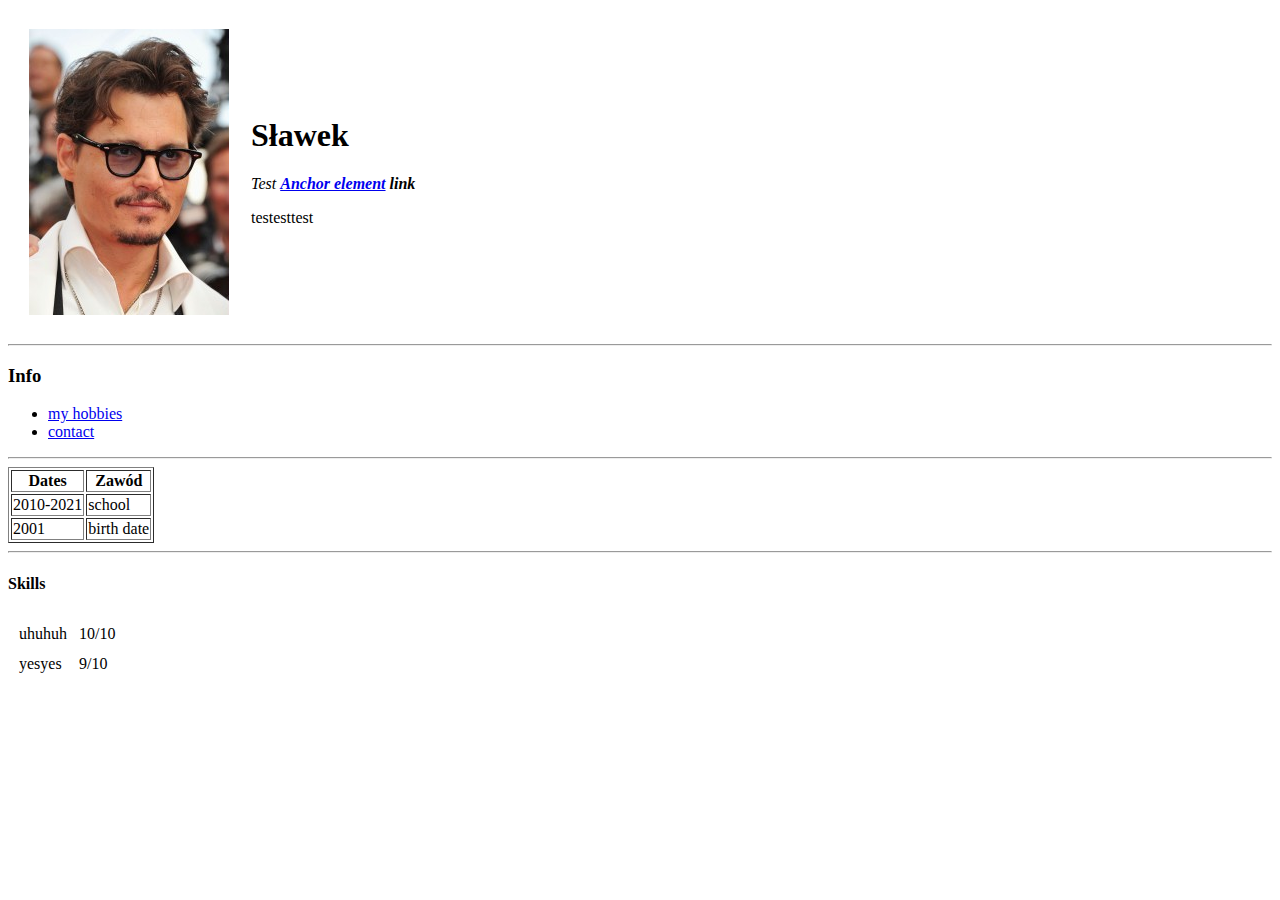
<file: index.html>
<html>
  <head>
    <meta charset="utf-8">
    <title>Strona  Sławka</title>
    <link rel="stylesheet" href="E:\Desktop\Web Dev\css\styles.css">
  </head>
 
<body>
  <table cellspacing="20">
    <tr>  
      <td><img src="images\449646.2.jpg" alt="Johnny Depp picture"></td> 
      <td>
        <h1>Sławek</h1>
        <p><em>Test <strong><a href="https://developer.mozilla.org/en-US/docs/Web/HTML/Element/a">Anchor element</a> link</strong></em></p>
        <p>testesttest</p>
      </td>
    </tr>
  </table>

  <hr>
  <h3>Info</h3>
  <ul>
    <li><a href="hobbies.html">my  hobbies</a></li>
    <li><a href="contact.html">contact</a></li>
  </ul>
  <hr>
  <table border="1">

    <head>
      <tr>
        <th>Dates</th>
        <th>Zawód</th>
      </tr>
    </head>
    <tr>
      <td>2010-2021</td>
      <td>school</td>
    </tr>
    <tr>
      <td>2001</td>
      <td>birth date</td>
    </tr>
  </table>
  <hr>
  <h4>
    <p><strong>Skills</strong></p>
  </h4>
  <!-- nested table: -->

  <!-- <table border="10" cellspacing=4>
    <tr>
      <td>
        <table>
          <tr>
            <td>rtdtrstrstrs</td>
            <td>10/10</td>
          </tr>
          <tr>
            <td>reasreaertarea</td>
            <td>9/10</td>
          </tr>
        </table>
      </td>
      <td>
        <table>
          <tr>
            <td>arearearees</td>
            <td>7/10</td>
          </tr>
          <tr>
            <td>reaerate4rAEew</td>
            <td>10/10</td>
          </tr>
        </table>
      </td>
  </table> -->

  <table cellspacing=10>
    <tr>
      <td>uhuhuh</td>
      <td>10/10</td>
    </tr>
    <tr>
      <td>yesyes</td>
      <td>9/10</td>
    </tr>
  </table>
</body>
</html>
</file>
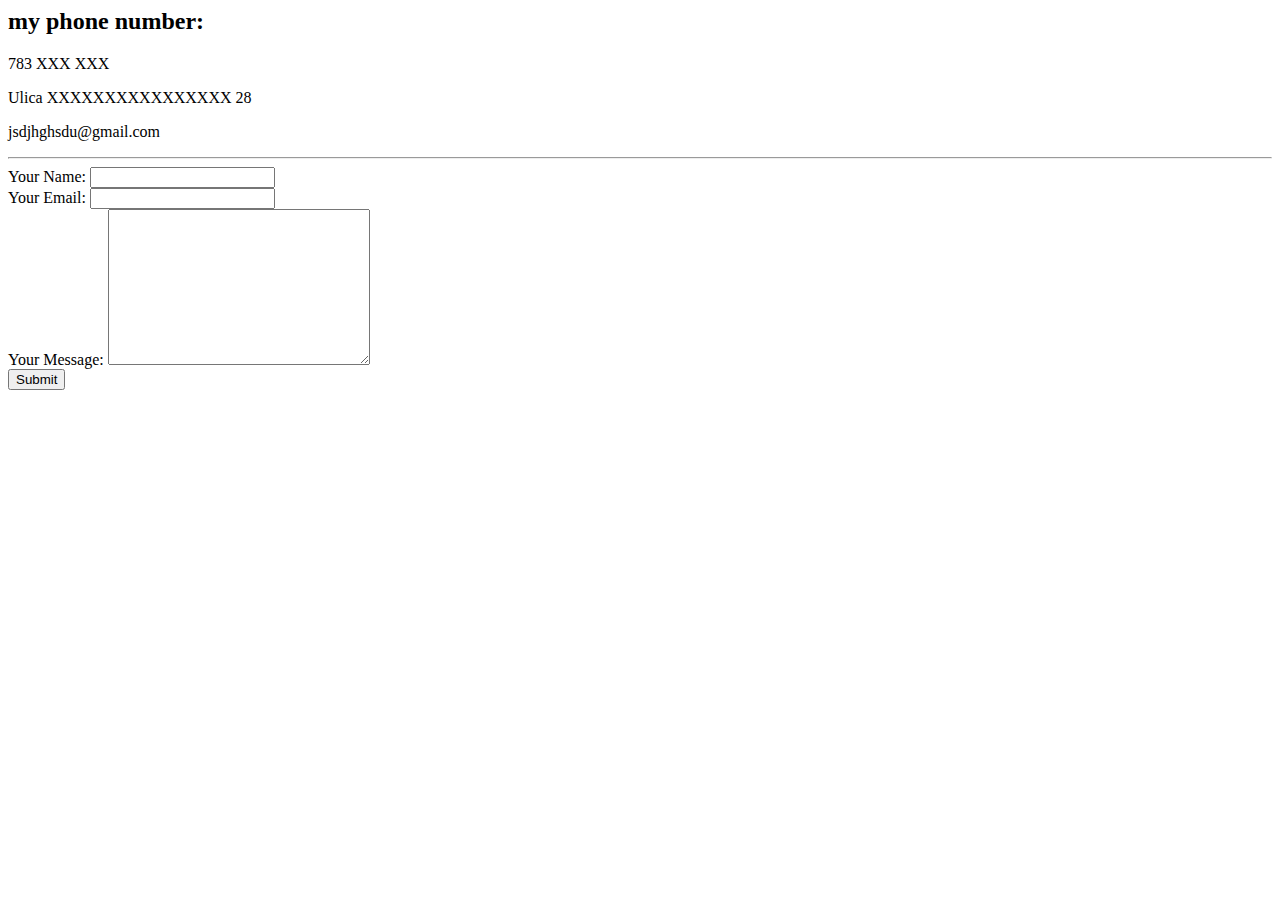
<file: contact.html>
<html lang="en" dir="ltr">

<head>
  <meta charset="utf-8">
  <title>Contact me</title>
  <link rel="stylesheet" href="E:\Desktop\Web Dev\css\styles.css">
</head>

<body>
  <h2>my phone number:</h1>
  <p>783 XXX XXX</p>
  <p>Ulica XXXXXXXXXXXXXXXX 28</p>
  <p>jsdjhghsdu@gmail.com</p>
  <hr>

  <form action="mailto:slawek.koczor@o2.pl" method="post" enctype="text/plain">
    <label>Your Name:</label>
    <input type="text" name="yourName" value=""><br>
    <label>Your Email: </label>
    <input type="email" name="" value=""><br>
    <label>Your Message:</label>
    <textarea name="name" rows="10" cols="30"></textarea><br>
    <input type="submit" name="">
  </form>

</body>

</html>
</file>
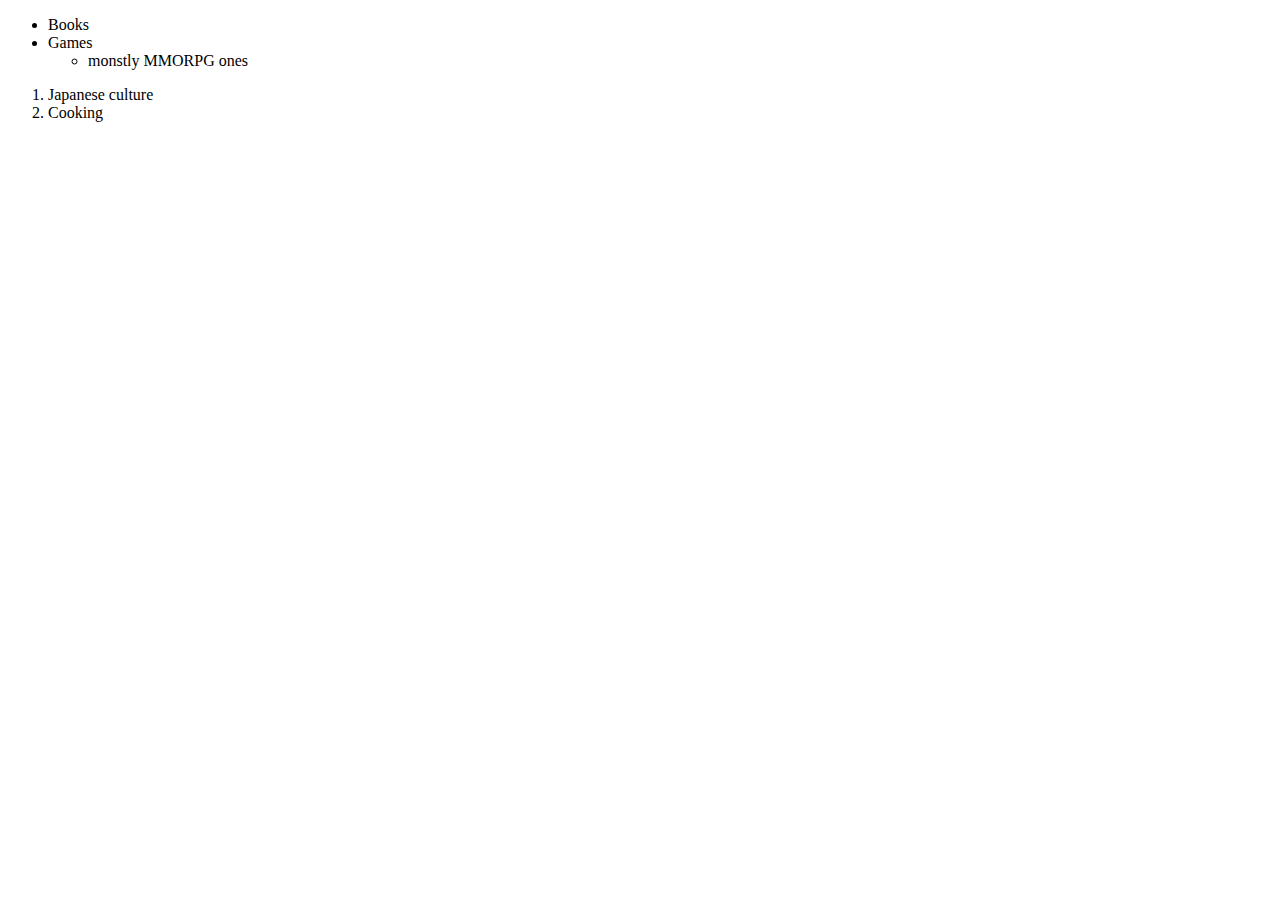
<file: hobbies.html>
<!DOCTYPE html>
<html>
  <head>
    <meta charset="utf-8">
    <title>My Hobbies</title>
    <link rel="stylesheet" href="E:\Desktop\Web Dev\css\styles.css">
  </head>
  <body>
    <ul>
      <li>Books</li>
      <li>Games</li>
        <ul>
        <li>monstly MMORPG ones</li>
        </ul> 
    </ul>
    <ol>
      <li>Japanese culture</li>
      <li>Cooking</li>
    </ol>

  </body>
</html>
</file>
